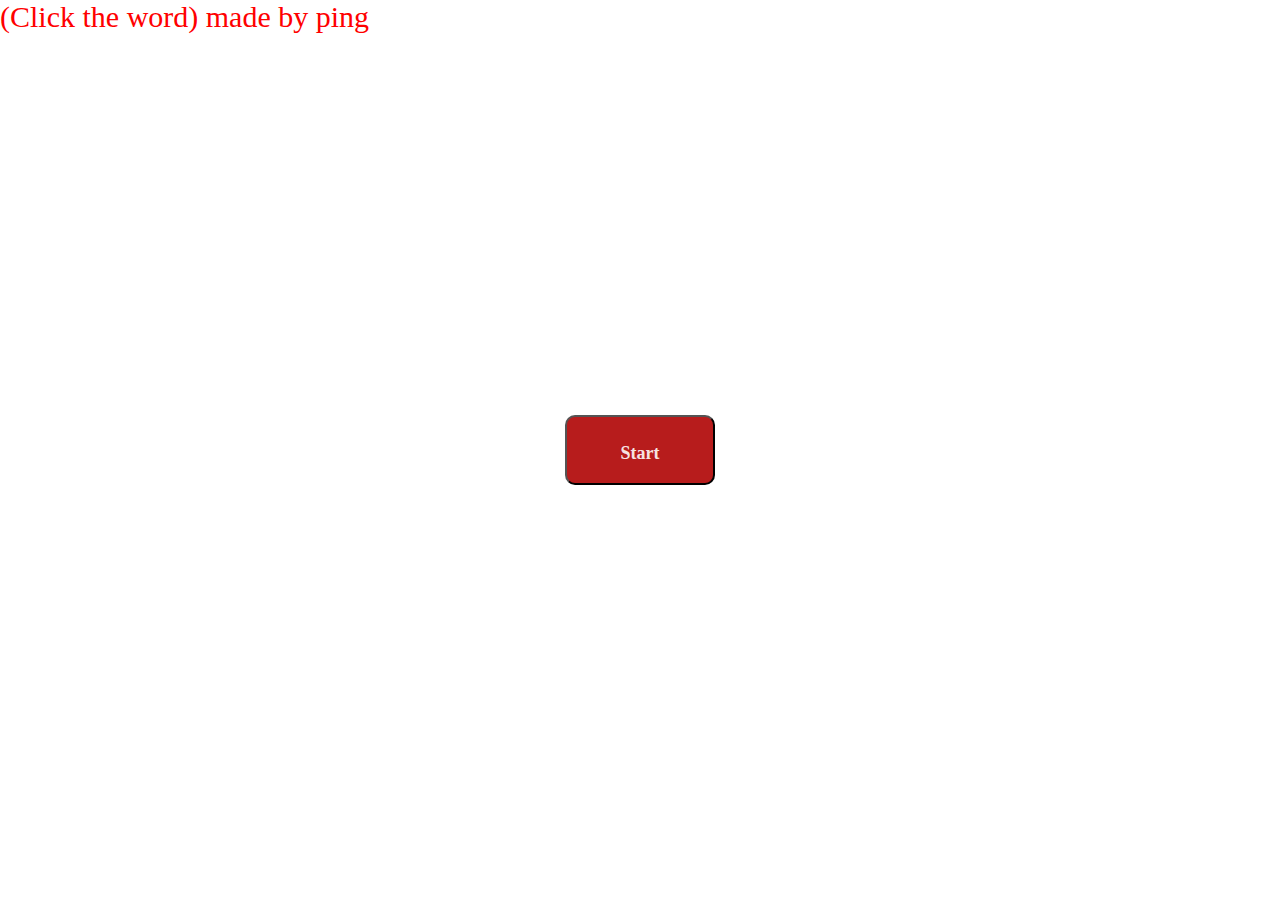
<file: index.html>
<!DOCTYPE html>
<html lang="en">
<head>
    <meta charset="UTF-8">
    <meta name="viewport" content="width=device-width, initial-scale=1.0">
    <link rel="stylesheet" href="VAstyle.css">
    <script src="VAscript.js"></script>
    <title>VA</title>
</head>
<body>
    <p style="margin: 0%;">(Click the word) made by ping</p>
    <button id="button1" onclick="Starting()">Start</button> 
    <p id="parameter"></p>
    <p id="word"></p>
    <script src="VAscript.js"></script>
    
</body>
</html>
</file>
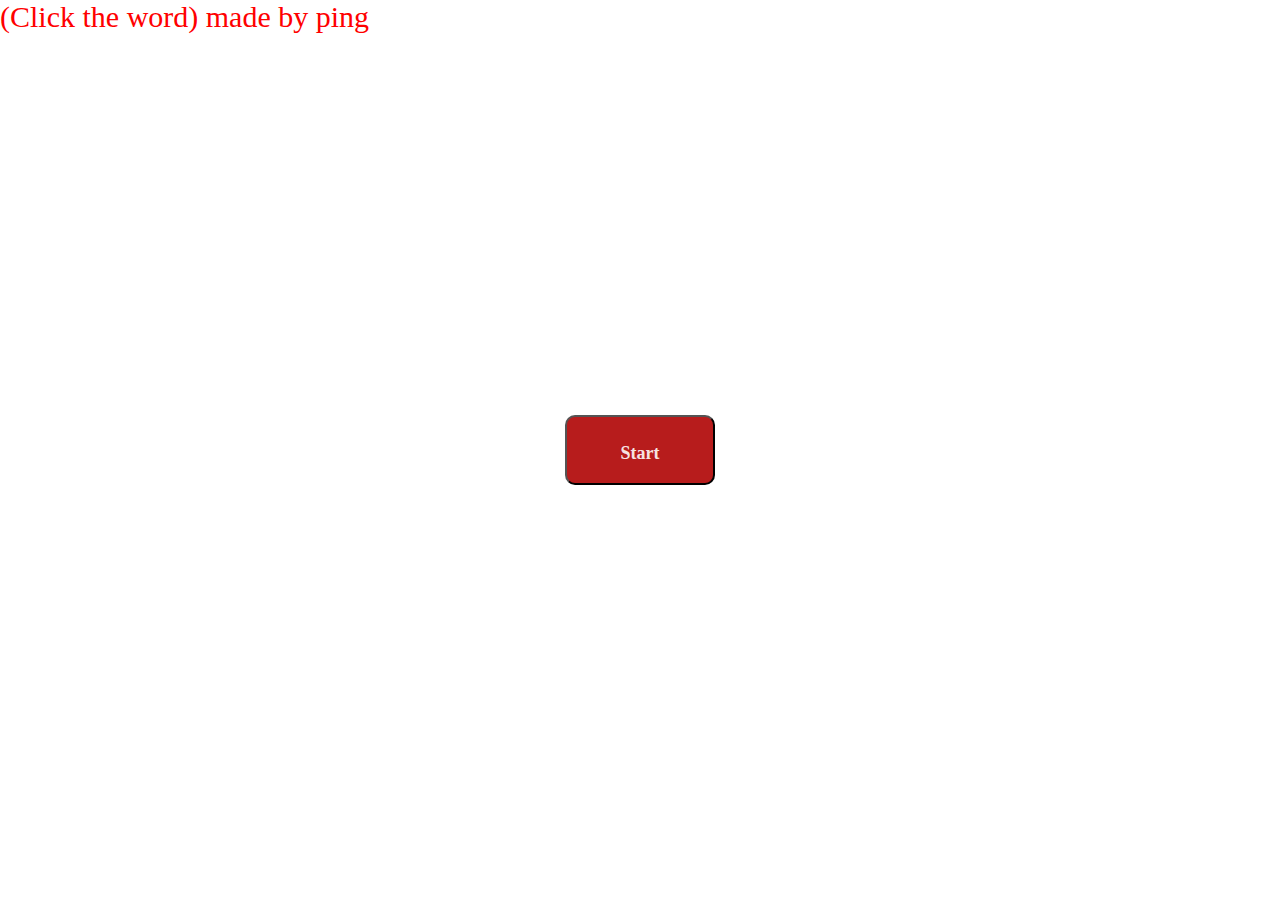
<file: VA.html>
<!DOCTYPE html>
<html lang="en">
<head>
    <meta charset="UTF-8">
    <meta name="viewport" content="width=device-width, initial-scale=1.0">
    <link rel="stylesheet" href="VAstyle.css">
    <script src="VAscript.js"></script>
    <title>VA</title>
</head>
<body>
    <p style="margin: 0%;">(Click the word) made by ping</p>
    <button id="button1" onclick="Starting()">Start</button> 
    <p id="parameter"></p>
    <p id="word"></p>
    <script src="VAscript.js"></script>
    
</body>
</html>
</file>
<file: VAstyle.css>
#button1 {
    appearance: auto;
    width: 150px;
    height: 70px;
    line-height: 70px;
    font-weight: bold;
    position: absolute;
    left: 50%;
    top: 50%;
    transform: translate(-50%, -50%);
    text-align: center;
    background-color: #ff0000;
    background-color: #d50000;
    background-color: #b71c1c;
    color: rgba(255, 255, 255, 0.9);
    border-radius: 10px;
    opacity: 100;
    display: inline-block;
    font-size: large;
    font-family: 'Lucida Sans';
    cursor: default;
    align-items: center;
    margin: 0em;
    justify-content: center;
}

body {
    font-family: 'Lucida Sans';
    background-color: #ffffff;
    display: flex;
    height: 100vh;
    margin: 0;
    font-size: 30px;
    color: #ff0000;
}
#parameter {
    font-family: 'Lucida Sans';
    display: flex;
    justify-content: left;
    align-items: auto;
    height: 100vh;
    margin: 0; 
}

#word {
    font-family: 'Lucida Sans';
    display: flex;
    justify-content: left;
    align-items: auto;
    height: 100vh;
    left: 50%;
    top: 50%;
    font-size: 50px;
    transform: translate(-50%, -50%);
    color: #ff0000;
    margin: 0; 
    opacity: 100;
}
h1 {
    font-size: 10vh;
    font-family: 'Lucida Sans' ;
    position: absolute;
    display: flex;
    align-items: center;
    width: max-content;
    margin:0%;
    left: 50%;
    top: 50%;
    transform: translate(-50%,-50%);
}
</file>
